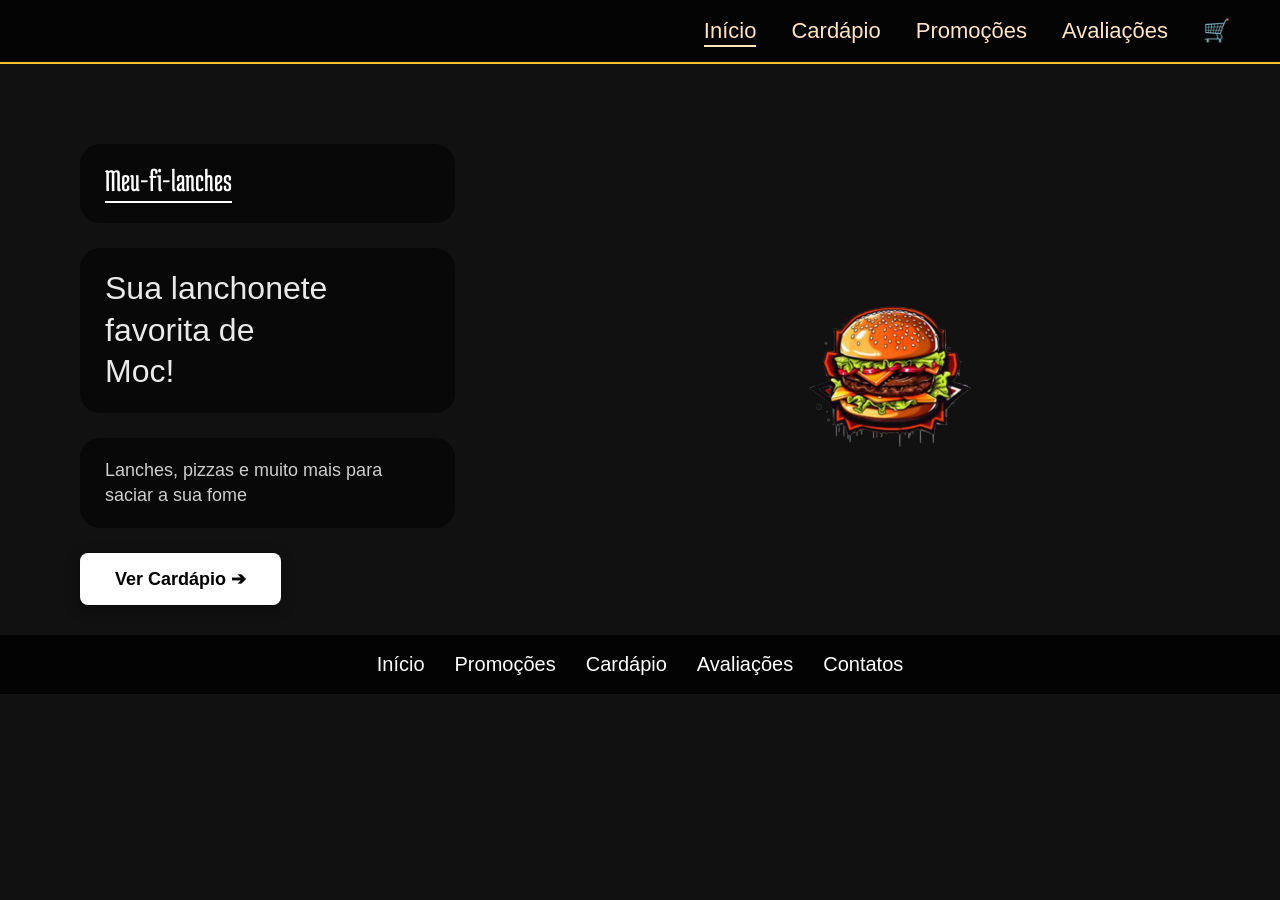
<file: index.html>
<!DOCTYPE html>
<html lang="pt-BR">
<head>
    <style>
        /* ==========================================
           1. RESET UNIVERSAL & CONFIGURAÇÕES DO BODY
           ========================================== */
        *, *::before, *::after {
            box-sizing: border-box;
            margin: 0;
            padding: 0;
        }
        body {
            font-family: Arial, Helvetica, sans-serif;
            /* Imagem de fundo configurada para cobrir a tela inteira */
            background-image: url("https://img.magnific.com/fotos-premium/uma-mesa-de-madeira-escura-vazia-em-frente-a-um-fundo-bokeh-borrado-abstrato-do-restaurante-pode-ser-usada-para_1319275-794.jpg?semt=ais_hybrid&w=740&q=80");
            background-repeat: no-repeat;
            background-size: cover;
            background-position: center bottom;
            background-attachment: fixed;
            min-height: 100vh;
            overflow-x: hidden;
            background-color: #111; /* Cor escura caso a imagem demore a carrergar */
        }
        .medula-one-regular {
            font-family: "Medula One", system-ui, sans-serif;
            font-weight: 400;
            font-style: normal;
        }
        /* ==========================================
           2. MENU SUPERIOR (Alinhado à Direita)
           ========================================== */
        .pai {
            display: flex;
            flex-direction: row;
            justify-content: flex-end; 
            align-items: center;
            width: 100%;
            height: 64px;
            background-color: rgba(0, 0, 0, 0.75); 
            padding-right: 50px; 
            border-bottom: 2px solid #ffc52f;
        }
        .suspens {
            color: bisque;
            font-size: 22px;
            margin-left: 35px; 
            cursor: pointer;
        }
        .suspens a {
            color: bisque;
            text-decoration: none;
        }
        .suspens a:hover,
        .suspens a:focus-visible {
            color: #ffc52f;
        }
        .inicio u {
            text-decoration: none;
            border-bottom: 2px solid bisque;
            padding-bottom: 2px;
        }
        .rodape-pag3 {
            width: 100%;
            min-height: 58.5px;
            background-color: rgba(0, 0, 0, 0.85);
            display: flex;
            justify-content: center;
            align-items: center;
            flex-wrap: wrap;
            gap: 30px;
            padding: 13px 20px;
            margin-top: 30px;
        }
        .rodape-pag3 a {
            color: white;
            text-decoration: none;
            font-size: 20px;
            transition: 0.2s;
        }
        .rodape-pag3 a:hover,
        .rodape-pag3 a:focus-visible {
            color: #ffc52f;
        }
        /* ==========================================
           3. CONTAINER PRINCIPAL (Mágica da Centralização)
           ========================================== */
        .main-container {
            display: flex;
            max-width: 1200px;
            width: 100%;
            margin: 80px auto 0 auto; /* O 'auto' joga toda a estrutura para o centro da tela */
            padding: 0 40px;
            justify-content: space-between; /* Empurra os textos para a esquerda e o hambúrguer para a direita */
            align-items: center;
            flex-wrap: wrap; /* Faz o layout se ajustar caso a tela diminua */
        }
        /* COLUNA DOS TEXTOS (ESQUERDA) */
        .pai2 {
            flex: 1;
            min-width: 320px;
            max-width: 500px; 
            display: flex;
            flex-direction: column;
            gap: 25px; /* Distribui um espaço uniforme vertical entre as caixas */
        }
        /* Estilização das caixas com o fundo escuro transparente */
        .Titulo, .sub, .sub2 {
            background-color: rgba(0, 0, 0, 0.55);
            border-radius: 20px; 
            padding: 20px 25px;
            width: 75%;
        }
        /* Ajustes finos nos textos das caixas */
        .pfont {
            font-size: 32px;
            color: white;
            border-bottom: 2px solid white;
            display: inline-block;
            padding-bottom: 5px;
        }
        .sub h3 {
            font-size: 32px;
            font-weight: normal;
            color: rgba(245, 245, 245, 0.95);
            line-height: 1.3;
        }
        .sub2 h4 {
            font-size: 18px;
            font-weight: normal;
            color: rgba(255, 255, 255, 0.8);
            line-height: 1.4;
        }
        /* ==========================================
           4. BOTÃO VER CARDÁPIO
           ========================================== */
        .proximo {
            background-color: white;
            color: black;
            text-decoration: none;
            font-weight: bold;
            font-size: 18px;
            padding: 15px 35px;
            border-radius: 8px;
            align-self: flex-start;
            box-shadow: 0 4px 15px rgba(0, 0, 0, 0.3);
            text-align: center;
            cursor: pointer;
        }
        .centrop {
            color: black;
        }
        /* ==========================================
           5. COLUNA DO HAMBÚRGUER (DIREITA)
           ========================================== */
        .conteudo-direito {
            flex: 1;
            display: flex;
            justify-content: center;
            align-items: center;
            min-width: 320px;
            position:relative;
        }
        .hamburguer-img {
            max-width: 480px; 
            width: 100%;
            height: auto;
        }
    </style>
    <meta charset="UTF-8">
    <meta name="viewport" content="width=device-width, initial-scale=1.0">
    <meta name="description" content="Meu-fi-lanches, sua lanchonete favorita de Montes Claros: lanches, pizzas, açaí e muito mais.">
    <meta property="og:type" content="website">
    <meta property="og:title" content="Meu-fi-lanches | Início">
    <meta property="og:description" content="Meu-fi-lanches, sua lanchonete favorita de Montes Claros: lanches, pizzas, açaí e muito mais.">
    <meta property="og:image" content="https://meu-fi-laches.vercel.app/logo-meufilanches.png">
    <link rel="icon" href="logo-meufilanches.png">
    <title>Meu-fi-lanches | Início</title>
    <link rel="preconnect" href="https://fonts.googleapis.com">
    <link rel="preconnect" href="https://fonts.gstatic.com" crossorigin>
    <link href="https://fonts.googleapis.com/css2?family=Medula+One&display=swap" rel="stylesheet">
    <link rel="stylesheet" href="contatos.css">
    <script src="contatos.js" defer></script>
    <link rel="stylesheet" href="carrinho.css">
    <script src="carrinho.js" defer></script>
</head>
<body>
    <!-- MENU SUPERIOR -->
    <div class="pai"> 
        <div class="inicio suspens"><a href="index.html"><p><u>Início</u></p></a></div>
        <div class="cardapio suspens"><a href="pag4.html"><p>Cardápio</p></a></div>
        <div class="promoçoes suspens"><a href="pag2.html"><p>Promoções</p></a></div>
        <div class="contato suspens"><a href="pag3.html"><p>Avaliações</p></a></div>
        <div class="carrinho suspens"><a href=""><p>🛒</p></a></div>
    </div>
    <!-- ESTRUTURA CENTRALIZADA -->
    <main class="main-container">
        <!-- Lado Esquerdo: Seus Textos e Botão agrupados -->
        <div class="pai2">
            <div class="Titulo Logoname">
                <h1 class="medula-one-regular pfont">Meu-fi-lanches</h1>
            </div>
            <div class="sub">
                <h3>Sua lanchonete favorita de<br>Moc!</h3>
            </div>
            <div class="sub2">
                <h4>Lanches, pizzas e muito mais para saciar a sua fome</h4>
            </div>
            <a href="pag4.html" class="proximo">
                <p class="centrop">Ver Cardápio ➔</p>
            </a>
        </div>
        <!-- Lado Direito: Imagem do Hambúrguer -->
        <div class="conteudo-direito">
            <!-- NOTA: Coloque o nome correto do seu arquivo de imagem aqui no src (ex: hamburguer.png) -->
            <img src="logo-meufilanches.png" alt="Logo do Meu-fi-lanches" class="hamburguer-img" style="width: 300px; border-radius: 6cqi;">
        </div>
    </main>
    <div class="contact-panel-slot" id="contact-panel" data-contact-panel hidden>
        <section class="contact-card" aria-label="Painel de contatos">
            <div class="contact-card-content">
                <span class="contact-card-title">Meu-fi-lanches</span>
                <span class="contact-card-text">Em breve, nossos canais oficiais de contato estarão aqui.</span>
                <div class="contact-socials" aria-label="Redes sociais">
                    <span class="contact-social-icon" role="img" aria-label="Instagram"><svg viewBox="0 0 24 24" fill="none" stroke="currentColor" stroke-width="2"><rect x="3" y="3" width="18" height="18" rx="5"></rect><circle cx="12" cy="12" r="4"></circle><circle cx="17.5" cy="6.5" r="1" fill="currentColor" stroke="none"></circle></svg></span>
                    <span class="contact-social-icon" role="img" aria-label="WhatsApp"><svg viewBox="0 0 24 24" fill="none" stroke="currentColor" stroke-width="1.8" stroke-linecap="round" stroke-linejoin="round"><path d="M20.2 11.7a8.2 8.2 0 0 1-12.1 7.2L4 20l1.1-4A8.2 8.2 0 1 1 20.2 11.7Z"></path><path d="M8.5 8.1c.2-.5.5-.5.8-.5h.5c.2 0 .4.1.5.4l.7 1.7c.1.2 0 .4-.1.6l-.5.6c-.2.2-.2.4-.1.6.4.8 1.2 1.5 2 1.9.2.1.4.1.6-.1l.7-.8c.2-.2.4-.2.6-.1l1.6.8c.2.1.4.3.3.5-.1.6-.4 1.2-.9 1.5-.5.4-1.1.5-1.8.3-1.1-.3-2.4-.9-3.6-2.1-1.1-1.1-1.8-2.4-2-3.4-.2-.7 0-1.4.4-1.9Z"></path></svg></span>
                </div>
            </div>
            <button class="contact-card-close" type="button" data-contact-close>Fechar</button>
        </section>
    </div>
    <footer class="rodape-pag3">
        <a href="index.html">Início</a>
        <a href="pag2.html">Promoções</a>
        <a href="pag4.html">Cardápio</a>
        <a href="pag3.html">Avaliações</a>
        <button class="contact-toggle" type="button" data-contact-toggle aria-controls="contact-panel" aria-expanded="false">Contatos</button>
    </footer>
</body>
</html>
</file>
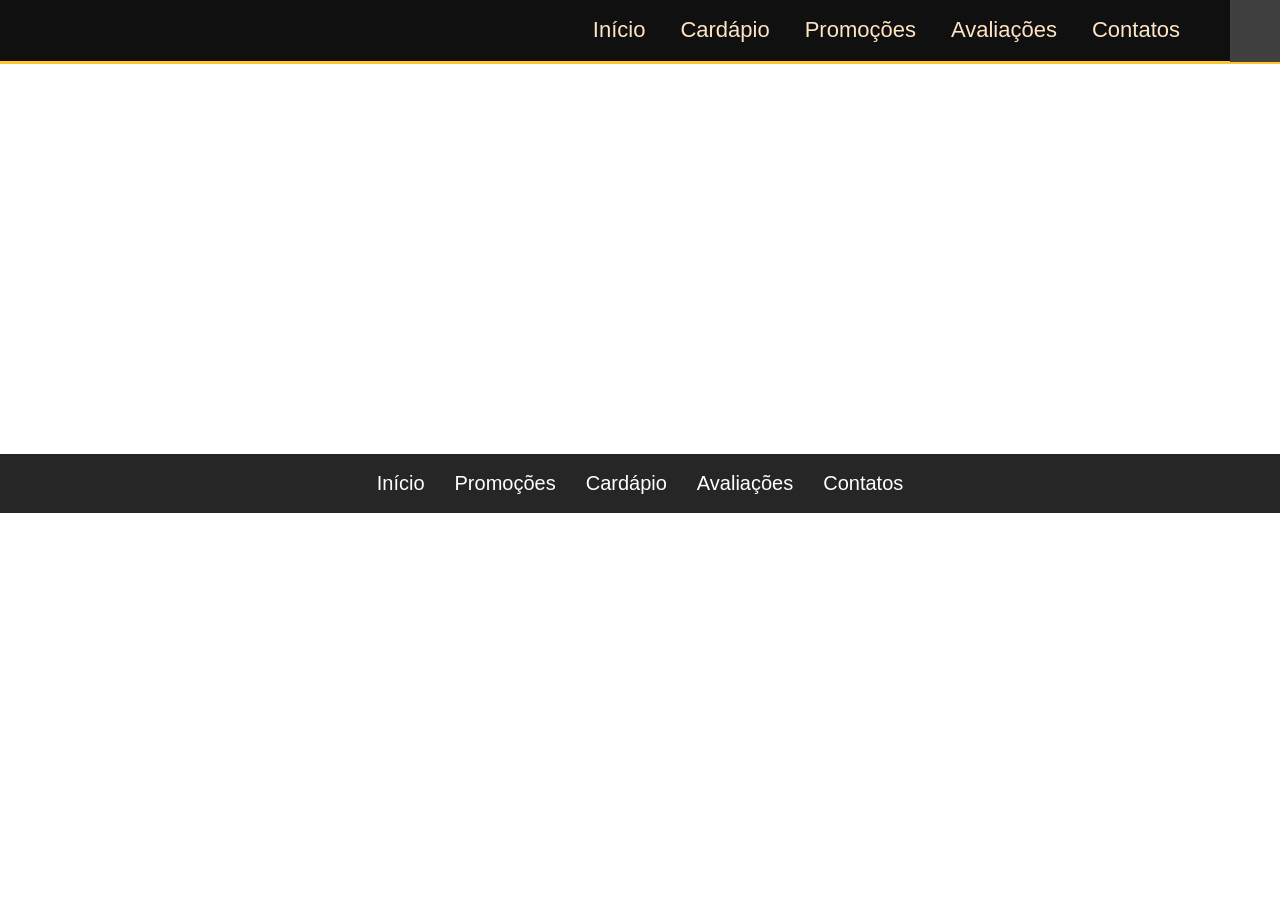
<file: contato.html>
<!DOCTYPE html>
<html lang="pt-BR">
<head>
    <meta charset="UTF-8">
    <meta name="viewport" content="width=device-width, initial-scale=1.0">
    <title>Meu-fi-lanches | Contatos</title>
    <link rel="stylesheet" href="emcasa.css">
    <link rel="stylesheet" href="contatos.css">
    <script src="contatos.js" defer></script>
    <style>
        main {
            min-height: 40vh;
            padding: 40px 20px;
            color: white;
            text-align: center;
        }
    </style>
</head>
<body>
    <header class="pai">
        <nav class="pai" aria-label="Navegação principal">
            <div class="inicio suspens"><a href="pag1.html">Início</a></div>
            <div class="cardapio suspens"><a href="pag4.html">Cardápio</a></div>
            <div class="promoçoes suspens"><a href="pag2.html">Promoções</a></div>
            <div class="contato suspens"><a href="pag3.html">Avaliações</a></div>
            <div class="contato suspens"><button class="contact-toggle" type="button" data-contact-toggle aria-controls="contact-panel" aria-expanded="false" aria-current="page">Contatos</button></div>
        </nav>
    </header>
    <main>
        <h1>Contatos</h1>
        <p>O conteúdo desta página será adicionado quando o protótipo estiver pronto.</p>
    </main>
    <div class="contact-panel-slot" id="contact-panel" data-contact-panel hidden>
        <section class="contact-card" aria-label="Painel de contatos">
            <div class="contact-card-content">
                <span class="contact-card-title">Meu-fi-lanches</span>
                <span class="contact-card-text">Em breve, nossos canais oficiais de contato estarão aqui.</span>
                <div class="contact-socials" aria-label="Redes sociais">
                    <span class="contact-social-icon" role="img" aria-label="Instagram"><svg viewBox="0 0 24 24" fill="none" stroke="currentColor" stroke-width="2"><rect x="3" y="3" width="18" height="18" rx="5"></rect><circle cx="12" cy="12" r="4"></circle><circle cx="17.5" cy="6.5" r="1" fill="currentColor" stroke="none"></circle></svg></span>
                    <span class="contact-social-icon" role="img" aria-label="X"><svg viewBox="0 0 24 24" fill="currentColor"><path d="M18.9 3h2.7l-7.4 8.5 8.7 9.5h-6.8l-5.3-6.9L4.8 21H2.1l7.9-9.1L1.8 3h7l4.8 6.4L18.9 3Zm-.9 16h1.5L7.2 4.9H5.6L18 19Z"></path></svg></span>
                    <span class="contact-social-icon" role="img" aria-label="Discord"><svg viewBox="0 0 24 24" fill="none" stroke="currentColor" stroke-width="2" stroke-linecap="round" stroke-linejoin="round"><path d="M7 7.5A15 15 0 0 1 10 6l.5 1a13 13 0 0 1 3 0l.5-1a15 15 0 0 1 3 1.5c1.5 2.2 2.1 4.5 2 6.8A14 14 0 0 1 15 17l-.8-1.3"></path><path d="M9.8 15.7 9 17a14 14 0 0 1-4-2.7c-.1-2.3.5-4.6 2-6.8"></path><path d="M9 12h.01M15 12h.01"></path></svg></span>
                    <span class="contact-social-icon" role="img" aria-label="WhatsApp"><svg viewBox="0 0 24 24" fill="none" stroke="currentColor" stroke-width="1.8" stroke-linecap="round" stroke-linejoin="round"><path d="M20.2 11.7a8.2 8.2 0 0 1-12.1 7.2L4 20l1.1-4A8.2 8.2 0 1 1 20.2 11.7Z"></path><path d="M8.5 8.1c.2-.5.5-.5.8-.5h.5c.2 0 .4.1.5.4l.7 1.7c.1.2 0 .4-.1.6l-.5.6c-.2.2-.2.4-.1.6.4.8 1.2 1.5 2 1.9.2.1.4.1.6-.1l.7-.8c.2-.2.4-.2.6-.1l1.6.8c.2.1.4.3.3.5-.1.6-.4 1.2-.9 1.5-.5.4-1.1.5-1.8.3-1.1-.3-2.4-.9-3.6-2.1-1.1-1.1-1.8-2.4-2-3.4-.2-.7 0-1.4.4-1.9Z"></path></svg></span>
                </div>
            </div>
            <button class="contact-card-close" type="button" data-contact-close>Fechar</button>
        </section>
    </div>
    <footer class="rodape-pag3">
        <a href="pag1.html">Início</a>
        <a href="pag2.html">Promoções</a>
        <a href="pag4.html">Cardápio</a>
        <a href="pag3.html">Avaliações</a>
        <button class="contact-toggle" type="button" data-contact-toggle aria-controls="contact-panel" aria-expanded="false">Contatos</button>
    </footer>
</body>
</html>
</file>
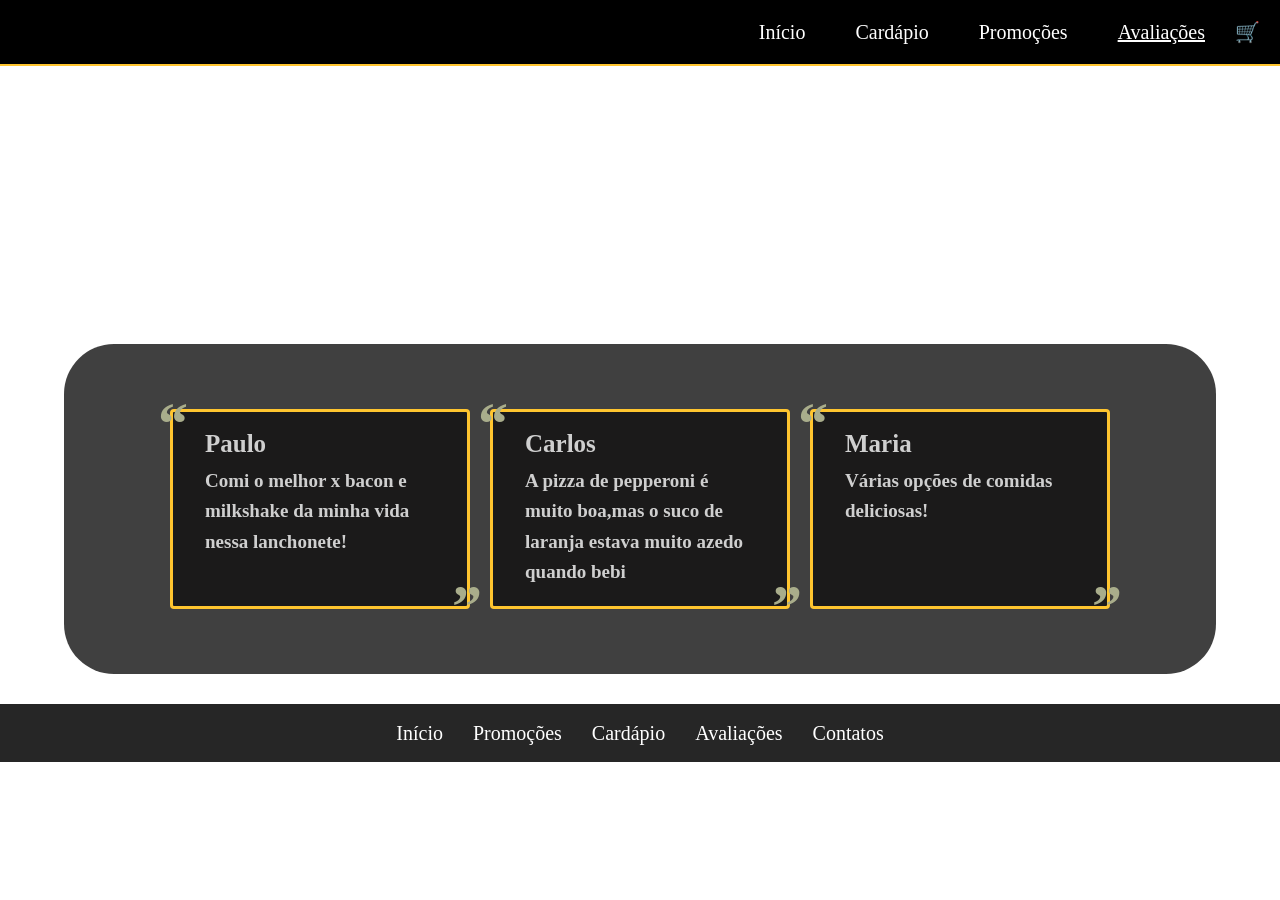
<file: pag3.html>
<!DOCTYPE html>
<html lang="pt-BR">
<head>
    <meta charset="UTF-8">
    <meta name="viewport" content="width=device-width, initial-scale=1.0">
    <meta name="description" content="Veja o que nossos clientes dizem sobre o Meu-fi-lanches.">
    <meta property="og:type" content="website">
    <meta property="og:title" content="Meu-fi-lanches | Avaliações">
    <meta property="og:description" content="Veja o que nossos clientes dizem sobre o Meu-fi-lanches.">
    <meta property="og:image" content="https://meu-fi-laches.vercel.app/logo-meufilanches.png">
    <link rel="icon" href="logo-meufilanches.png">
    <title>Meu-fi-lanches | Avaliações</title>
   <link rel="stylesheet" href="meufi.css">
   <link rel="stylesheet" href="contatos.css">
   <script src="contatos.js" defer></script>
    <link rel="stylesheet" href="carrinho.css">
    <script src="carrinho.js" defer></script>
</head>
<body>
<div class="grid1">
    <nav class="menu" aria-label="Navegação principal">
        <div class="inicio"><a href="index.html" >Início</a></div>
        <div class="cardapio"><a href="pag4.html">Cardápio</a></div>
        <div class="promocoes"><a href="pag2.html">Promoções</a></div>
        <div class="contato"><a href="pag3.html" aria-current="page"><u>Avaliações</u></a></div>
        <div class="carrinho" style="position: relative;right: 20px;">🛒</div>
    </nav>
</div>
<div class="grid2">
    <div class="titulo"></div>
        <div class="titulo1"><h1>Avaliações de nossos clientes</h1></div>
</div>
<div class="grid3">
    <div class="caixa">
    <div class="card1">
        <div class="caixa1"><h1>Paulo</h1><p>Comi o melhor x bacon e milkshake da minha vida nessa lanchonete!</p></div>
    </div>
    <div class="card2">
        <div class="caixa2"><h1>Carlos</h1><p>A pizza de pepperoni é muito boa,mas o suco de laranja estava muito azedo quando bebi</p></div>
    </div>
    <div class="card3">
    <div class="caixa3"><h1>Maria</h1><p>Várias opções de comidas deliciosas!</p></div>
</div>
</div> 
</div>
<div class="contact-panel-slot" id="contact-panel" data-contact-panel hidden>
    <section class="contact-card" aria-label="Painel de contatos">
        <div class="contact-card-content">
            <span class="contact-card-title">Meu-fi-lanches</span>
            <span class="contact-card-text">Em breve, nossos canais oficiais de contato estarão aqui.</span>
            <div class="contact-socials" aria-label="Redes sociais">
                <span class="contact-social-icon" role="img" aria-label="Instagram"><svg viewBox="0 0 24 24" fill="none" stroke="currentColor" stroke-width="2"><rect x="3" y="3" width="18" height="18" rx="5"></rect><circle cx="12" cy="12" r="4"></circle><circle cx="17.5" cy="6.5" r="1" fill="currentColor" stroke="none"></circle></svg></span>
                <span class="contact-social-icon" role="img" aria-label="WhatsApp"><svg viewBox="0 0 24 24" fill="none" stroke="currentColor" stroke-width="1.8" stroke-linecap="round" stroke-linejoin="round"><path d="M20.2 11.7a8.2 8.2 0 0 1-12.1 7.2L4 20l1.1-4A8.2 8.2 0 1 1 20.2 11.7Z"></path><path d="M8.5 8.1c.2-.5.5-.5.8-.5h.5c.2 0 .4.1.5.4l.7 1.7c.1.2 0 .4-.1.6l-.5.6c-.2.2-.2.4-.1.6.4.8 1.2 1.5 2 1.9.2.1.4.1.6-.1l.7-.8c.2-.2.4-.2.6-.1l1.6.8c.2.1.4.3.3.5-.1.6-.4 1.2-.9 1.5-.5.4-1.1.5-1.8.3-1.1-.3-2.4-.9-3.6-2.1-1.1-1.1-1.8-2.4-2-3.4-.2-.7 0-1.4.4-1.9Z"></path></svg></span>
            </div>
        </div>
        <button class="contact-card-close" type="button" data-contact-close>Fechar</button>
    </section>
</div>
<footer class="rodape-pag3">
    <a href="index.html">Início</a>
    <a href="pag2.html">Promoções</a>
    <a href="pag4.html">Cardápio</a>
    <a href="pag3.html" aria-current="page">Avaliações</a>
    <button class="contact-toggle" type="button" data-contact-toggle aria-controls="contact-panel" aria-expanded="false">Contatos</button>
</footer>
</body>
</file>
<file: contatos.css>
.contact-panel-slot,
.contact-panel-slot *,
.contact-toggle {
    box-sizing: border-box;
}
.contact-toggle {
    padding: 0;
    border: 0;
    background: none;
    color: inherit;
    font: inherit;
    cursor: pointer;
}
.rodape-pag3 .contact-toggle {
    color: white;
    font-size: 20px;
    transition: color 0.2s;
}
.contact-toggle:hover,
.contact-toggle:focus-visible,
.rodape-pag3 .contact-toggle:hover,
.rodape-pag3 .contact-toggle:focus-visible {
    color: #ffc52f;
}
.contact-panel-slot {
    position: fixed;
    right: 20px;
    bottom: 80px;
    z-index: 900;
    width: min(260px, calc(100% - 40px));
}
.contact-panel-slot[hidden] {
    display: none;
}
.contact-card {
    position: relative;
    width: min(260px, 100%);
    max-width: 100%;
    min-height: 205px;
    overflow: hidden;
    border-radius: 32px;
    background: linear-gradient(135deg, #fff9eb 0%, #ead9bb 100%);
    box-shadow: 0 14px 28px rgba(43, 31, 16, 0.24);
    isolation: isolate;
}
.contact-card::before,
.contact-card::after {
    position: absolute;
    z-index: -1;
    border: 1px solid rgba(255, 255, 255, 0.72);
    border-radius: 50%;
    content: "";
}
.contact-card::before {
    top: -68px;
    right: -46px;
    width: 180px;
    height: 180px;
    background: rgba(255, 255, 255, 0.28);
}
.contact-card::after {
    top: -40px;
    right: -25px;
    width: 125px;
    height: 125px;
    background: rgba(255, 255, 255, 0.2);
}
.contact-card-content {
    padding: 82px 22px 58px;
}
.contact-card-title,
.contact-card-text {
    display: block;
}
.contact-card-title {
    color: #59442b;
    font-size: 18px;
    font-weight: 800;
}
.contact-card-text {
    margin-top: 8px;
    color: #6c563a;
    font-size: 13px;
    line-height: 1.4;
}
.contact-socials {
    display: flex;
    gap: 9px;
    margin-top: 13px;
}
.contact-social-icon {
    display: grid;
    width: 30px;
    height: 30px;
    place-items: center;
    border-radius: 50%;
    background: #fffdf7;
    color: #80633e;
}
.contact-social-icon svg {
    width: 17px;
    height: 17px;
}
.contact-card-close {
    position: absolute;
    right: 14px;
    bottom: 14px;
    padding: 7px 13px;
    border: 0;
    border-radius: 16px;
    background: rgba(255, 253, 247, 0.96);
    color: #6c563a;
    font: inherit;
    font-size: 12px;
    font-weight: 700;
    cursor: pointer;
}
.contact-card-close:hover,
.contact-card-close:focus-visible {
    background: #fff;
    outline: 2px solid #80633e;
    outline-offset: 2px;
}
@media (max-width: 480px) {
    .contact-panel-slot {
        padding: 0 14px;
    }
}
@media (prefers-reduced-motion: no-preference) {
    .contact-card {
        animation: contact-card-appear 0.2s ease-out;
    }
    @keyframes contact-card-appear {
        from {
            opacity: 0;
            transform: translateY(8px);
        }
        to {
            opacity: 1;
            transform: translateY(0);
        }
    }
}

@media (max-width: 600px) {
    .contact-panel-slot {
        bottom: 130px;
    }
}
</file>
<file: carrinho.css>
.carrinho { position: relative; cursor: pointer; }
.cart-badge {
    position: absolute; top: -8px; right: -12px;
    min-width: 20px; height: 20px; padding: 0 5px;
    border-radius: 10px; background: #ffc52f; color: #000;
    font: bold 12px/20px Arial, sans-serif; text-align: center;
}
.cart-badge[hidden] { display: none; }
.contact-social-icon { text-decoration: none; }

.cart-overlay {
    position: fixed; inset: 0; z-index: 998;
    background: rgba(0, 0, 0, 0.6);
}
.cart-drawer {
    position: fixed; top: 0; right: 0; bottom: 0; z-index: 999;
    width: min(400px, 100%);
    display: flex; flex-direction: column;
    background: #111; color: #fff;
    border-left: 2px solid #ffc52f;
    font-family: Arial, Helvetica, sans-serif;
}
.cart-overlay[hidden], .cart-drawer[hidden] { display: none; }
.cart-head {
    display: flex; justify-content: space-between; align-items: center;
    padding: 16px 18px; border-bottom: 1px solid #333;
}
.cart-head h2 { font-size: 22px; color: #ffc52f; }
.cart-x {
    width: 36px; height: 36px; border: 0; border-radius: 50%;
    background: #333; color: #fff; font-size: 16px; cursor: pointer;
}
.cart-list { flex: 1; overflow-y: auto; padding: 10px 18px; }
.cart-vazio { color: #bbb; padding: 20px 0; line-height: 1.4; }
.cart-item {
    display: flex; justify-content: space-between; align-items: center;
    gap: 10px; padding: 12px 0; border-bottom: 1px solid #2a2a2a;
}
.cart-info { display: flex; flex-direction: column; gap: 4px; }
.cart-info span { color: #ffc52f; font-size: 14px; }
.cart-qtd { display: flex; align-items: center; gap: 10px; }
.cart-qtd button {
    width: 30px; height: 30px; border: 0; border-radius: 50%;
    background: #ffc52f; color: #000; font-size: 18px; font-weight: bold; cursor: pointer;
}
.cart-foot {
    display: flex; flex-direction: column; gap: 8px;
    padding: 14px 18px 18px; border-top: 1px solid #333;
}
.cart-total { font-weight: bold; font-size: 17px; color: #ffc52f; }
.cart-in {
    width: 100%; padding: 10px; border: 1px solid #444; border-radius: 8px;
    background: #1c1c1c; color: #fff; font: inherit; font-size: 15px;
}
.cart-send {
    padding: 13px; border: 0; border-radius: 30px;
    background: #25d366; color: #000; font-size: 17px; font-weight: bold; cursor: pointer;
}
.cart-send:disabled { background: #444; color: #999; cursor: not-allowed; }
.cart-clear {
    padding: 8px; border: 0; background: none;
    color: #bbb; font-size: 14px; text-decoration: underline; cursor: pointer;
}
.cart-aviso { color: #ff8a80; font-size: 13px; }
.cart-aviso:empty { display: none; }
.cart-drawer button:focus-visible, .cart-in:focus-visible, .carrinho:focus-visible {
    outline: 2px solid #ffc52f; outline-offset: 2px;
}
</file>
<file: emcasa.css>
/* ==========================================
   1. RESET UNIVERSAL & CONFIGURAÇÕES DO BODY
   ========================================== */
*, *::before, *::after {
    box-sizing: border-box;
    margin: 0;
    padding: 0;
}
body {
    font-family: Arial, Helvetica, sans-serif;
    /* Imagem de fundo configurada para cobrir a tela inteira sem distorcer */
    background-image: url("https://img.magnific.com/fotos-premium/uma-mesa-de-madeira-escura-vazia-em-frente-a-um-fundo-bokeh-borrado-abstrato-do-restaurante-pode-ser-usada-para_1319275-794.jpg?semt=ais_hybrid&w=740&q=80");
    background-repeat: no-repeat;
    background-size: cover;
    background-position: center bottom;
    background-attachment: fixed;
    min-height: 100vh;
    overflow-x: hidden; /* Remove barras de rolagem horizontais indesejadas */
}
.medula-one-regular {
    font-family: "Medula One", system-ui, sans-serif;
    font-weight: 400;
    font-style: normal;
}
.inicio u {
    text-decoration: none;
    border-bottom: 2px solid bisque;
    padding-bottom: 2px;
}
/* ==========================================
   3. CONTAINER PRINCIPAL (A Mágica do Alinhamento)
   ========================================== */
.main-container {
    display: flex;
    max-width: 1200px;
    width: 100%;
    margin: 100px auto 0 auto; /* O 'auto' nas laterais centraliza a estrutura no meio da tela */
    padding: 0 40px;
    justify-content: space-between; /* Empurra os textos para a esquerda e o hambúrguer para a direita */
    align-items: center;
    flex-wrap: wrap; /* Se abrir no celular, o conteúdo se adapta automaticamente */
}
/* COLUNA DOS TEXTOS (ESQUERDA) */
.pai2 {
    flex: 1;
    min-width: 320px;
    max-width: 500px; /* Impede que as caixas fiquem largas demais */
    display: flex;
    flex-direction: column;
    gap: 25px; /* Distribui um espaço perfeito e vertical entre os blocos */
}
/* Estilização das caixas com o fundo escuro transparente idêntico à sua foto */
.Titulo, .sub, .sub2 {
    background-color: rgba(0, 0, 0, 0.55);
    border-radius: 25px; /* Cantos arredondados suaves como no Canva */
    padding: 20px 25px;
    width: 100%;
}
/* Ajustes finos nos textos de dentro das caixas */
.pfont {
    font-size: 64px;
    color: white;
    border-bottom: 2px solid white;
    display: inline-block;
    padding-bottom: 5px;
    width: auto;
}
.sub h3 {
    font-size: 32px;
    font-weight: normal;
    color: rgba(245, 245, 245, 0.95);
    line-height: 1.3;
}
.sub2 h4 {
    font-size: 18px;
    font-weight: normal;
    color: rgba(255, 255, 255, 0.8);
    line-height: 1.4;
}
/* ==========================================
   4. BOTÃO VER CARDÁPIO
   ========================================== */
.proximo {
    background-color: white;
    color: black;
    text-decoration: none;
    font-weight: bold;
    font-size: 18px;
    padding: 15px 35px;
    border-radius: 8px;
    align-self: flex-end; /* Alinha o botão à direita do bloco de textos */
    box-shadow: 0 4px 15px rgba(0, 0, 0, 0.3);
    text-align: center;
    cursor: pointer;
    transition: transform 0.2s;
}
.proximo:hover {
    transform: scale(1.05); /* Efeito sutil ao passar o mouse */
}
.centrop {
    color: black;
}
/* ==========================================
   5. COLUNA DO HAMBÚRGUER (DIREITA)
   ========================================== */
.conteudo-direito {
    flex: 1;
    display: flex;
    justify-content: center;
    align-items: center;
    min-width: 320px;
}
.hamburguer-img {
    max-width: 480px; /* Tamanho limite da imagem no computador */
    width: 100%;
    height: auto;
}
/* PROMOÇÕES */
.pagpromocoes {
    max-width: 1200px;
    margin: 0 auto;
    padding: 40px 20px;
}
.cabecalhoprom {
    text-align: center;
    margin-bottom: 40px;
}
.cabecalhoprom h1 {
    color: white;
    font-size: 64px;
    letter-spacing: 2px;
}
.bloco {
    display: flex;
    justify-content: center;
    align-items: stretch;
    gap: 25px;
}
.bloco-item {
    width: 250px;
    min-height: 410px;
    background-color: rgb(0, 0, 0);
    border-radius: 4px;
    padding: 15px;
    color: white;
    text-align: center;
    display: flex;
    flex-direction: column;
}
.bloco-item img {
    width: 220px;
    height: 180px;
    object-fit: cover;
    display: block;
    margin: 0 auto 10px;
}
.bloco-item h2 {
    color: white;
    font-size: 24px;
    margin-bottom: 8px;
}
.bloco-item p {
    color: white;
    font-size: 15px;
    line-height: 1.3;
}
.destaque {
    display: inline-block;
    margin-top: 12px;
    padding: 7px 12px;
    background-color: #e5a900;
    color: black;
    border-radius: 20px;
    font-size: 13px;
    font-weight: bold;
}
.btn-carrinho {
    margin-top: auto;
    align-self: center;
    padding: 10px 18px;
    border: none;
    border-radius: 6px;
    background-color: #f5f5f5d6;
    color: black;
    font-size: 15px;
    font-weight: bold;
    cursor: pointer;
    transition: 0.2s;
}
.btn-carrinho:hover {
    background-color: #ffc52f;
    transform: scale(1.05);
}
.bloco-item h2 {
    min-height: 60px;
    display: flex;
    align-items: center;
    justify-content: center;
}
/* ==========================================
   2. MENU SUPERIOR
   ========================================== */
.pai {
    display: flex;
    flex-direction: row;
    justify-content: flex-end;
    align-items: center;
    width: 100%;
    height: 64px;
    background-color: rgba(0, 0, 0, 0.75);
    padding-right: 50px;
    border-bottom: 2px solid #ffc52f;
    position: relative;
    z-index: 10;
}
.suspens {
    color: bisque;
    font-size: 22px;
    margin-left: 35px;
    cursor: pointer;
}
.suspens a {
    color: bisque;
    text-decoration: none;
}
.suspens a:hover {
    color: #ffc52f;
}
.cardapio-link-pag3 a {
    color: #ffc52f;
    border-bottom: 2px solid #ffc52f;
    padding-bottom: 4px;
}
/* ==========================================
   3. PÁGINA DO CARDÁPIO
   ========================================== */
.cabecalho-cardapio-pag3 {
    text-align: center;
    padding-top: 45px;
    margin-bottom: 25px;
}
.cabecalho-cardapio-pag3 h1 {
    color: white;
    font-size: 70px;
    letter-spacing: 2px;
    text-transform: uppercase;
}
.cabecalho-cardapio-pag3 p {
    color: white;
    font-size: 22px;
    margin-top: 5px;
}
/* ==========================================
   4. CATEGORIAS
   ========================================== */
.categorias-pag3 {
    display: flex;
    justify-content: center;
    align-items: center;
    gap: 18px;
    margin-bottom: 35px;
    flex-wrap: wrap;
}
.categorias-pag3 a {
    text-decoration: none;
    background-color: #ffc52f;
    color: black;
    padding: 12px 45px;
    border-radius: 30px;
    font-size: 22px;
    font-weight: bold;
    border: 2px solid #ffc52f;
    box-shadow: 0 5px 0 #000;
    transition: 0.2s;
}
.categorias-pag3 a:hover {
    background-color: #e5a900;
    border-color: #e5a900;
    transform: translateY(2px);
}
/* ==========================================
   5. SEÇÕES DE PRODUTOS
   ========================================== */
.categoria-produtos-pag3 {
    max-width: 1200px;
    margin: 0 auto 70px auto;
    padding: 0 25px;
}
.categoria-produtos-pag3 h2 {
    color: white;
    font-size: 35px;
    margin-bottom: 20px;
    border-bottom: 2px solid #ffc52f;
    padding-bottom: 8px;
}
/* ==========================================
   6. GRADE DOS PRODUTOS
   ========================================== */
.produtos-pag3 {
    display: grid;
    grid-template-columns: repeat(3, 1fr);
    gap: 30px;
    align-items: stretch;
}
/* ==========================================
   7. CARD DO PRODUTO
   ========================================== */
.produto-pag3 {
    background-color: rgba(0, 0, 0, 0.82);
    border: 2px solid rgba(255, 197, 47, 0.8);
    border-radius: 22px;
    padding: 15px;
    color: white;
    display: flex;
    flex-direction: column;
    min-height: 540px;
    box-shadow: 0 5px 20px rgba(0, 0, 0, 0.5);
    transition: 0.2s;
}
.produto-pag3:hover {
    transform: translateY(-5px);
    box-shadow: 0 10px 25px rgba(0, 0, 0, 0.7);
}
/* ==========================================
   8. IMAGEM DO PRODUTO
   ========================================== */
.produto-pag3 img {
    width: 100%;
    height: 210px;
    object-fit: cover;
    display: block;
    border-radius: 10px;
}
/* ==========================================
   9. LINHA ENTRE IMAGEM E PRODUTO
   ========================================== */
.linha-produto-pag3 {
    width: 85%;
    height: 2px;
    background: linear-gradient(
        to right,
        transparent,
        #ff0c04e4,
        transparent
    );
    margin: 13px auto;
}
/* ==========================================
   10. NOME DO PRODUTO
   ========================================== */
.produto-pag3 h3 {
    color: white;
    font-size: 25px;
    margin-bottom: 10px;
}
/* ==========================================
   11. LISTA DE INGREDIENTES
   ========================================== */
.produto-pag3 ul {
    padding-left: 20px;
    margin-bottom: 10px;
}
.produto-pag3 li {
    font-size: 16px;
    line-height: 1.5;
    margin-bottom: 2px;
}
.produto-pag3 li::marker {
    color: #ffc42f39;
}
/* ==========================================
   12. PREÇO
   ========================================== */
.preco-pag3 {
    color: #ffc52f;
    font-size: 25px;
    margin-top: auto;
    margin-bottom: 12px;
}
/* ==========================================
   13. BOTÃO ADICIONAR AO CARRINHO
   ========================================== */
.btn-carrinho-pag3 {
    width: 100%;
    padding: 13px 10px;
    border: none;
    border-radius: 30px;
    background-color: #ece8dec5;
    color: black;
    font-size: 17px;
    font-weight: bold;
    cursor: pointer;
    transition: 0.2s;
}
/* Muda de cor ao passar o mouse */
.btn-carrinho-pag3:hover {
    background-color: #e5a800c8;
    transform: scale(1.03);
}
/* ==========================================
   14. NAVEGAÇÃO DE ROLAGEM
   ========================================== */
.navegacao-scroll-pag3 {
    position: fixed;
    right: 25px;
    bottom: 25px;
    display: flex;
    flex-direction: column;
    gap: 30px;
    z-index: 20;
}
.seta-cima-pag3,
.seta-baixo-pag3 {
    width: 52px;
    height: 52px;
    display: flex;
    justify-content: center;
    align-items: center;
    border-radius: 50%;
    background-color: #f6cb5dc8;
    color: black;
    text-decoration: none;
    font-size: 30px;
    font-weight: bold;
    box-shadow: 0 4px 12px rgba(0, 0, 0, 0.5);
    transition: 0.2s;
}
.seta-cima-pag3:hover,
.seta-baixo-pag3:hover {
    background-color: #ffffffcf;
    transform: scale(1.1);
}
/* ==========================================
   15. RODAPÉ
   ========================================== */
.rodape-pag3 {
    width: 100%;
    min-height: 58.5px;
    background-color: rgba(0, 0, 0, 0.85);
    display: flex;
    justify-content: center;
    align-items: center;
    flex-wrap: wrap;
    gap: 30px;
    padding: 13px 20px;
    margin-top: 30px;
}
.rodape-pag3 a {
    color: white;
    text-decoration: none;
    font-size: 20px;
    transition: 0.2s;
}
.rodape-pag3 a:hover {
    color: #ffc52f;
}
/* ==========================================
   16. RESPONSIVIDADE
   ========================================== */
@media (max-width: 900px) {
    .produtos-pag3 {
        grid-template-columns: repeat(2, 1fr);
    }
    .pai {
        padding-right: 20px;
    }
}
@media (max-width: 600px) {
    .pai {
        height: auto;
        padding: 15px;
        justify-content: center;
        flex-wrap: wrap;
    }
    .suspens {
        margin: 8px 12px;
        font-size: 18px;
    }
    .cabecalho-cardapio-pag3 h1 {
        font-size: 55px;
    }
    .cabecalho-cardapio-pag3 p {
        font-size: 18px;
    }
    .produtos-pag3 {
        grid-template-columns: 1fr;
    }
    .categoria-produtos-pag3 {
        padding: 0 15px;
    }
    .categorias-pag3 a {
        width: 80%;
        text-align: center;
        padding: 10px;
    }
    .rodape-pag3 {
        gap: 30px;
        flex-wrap: wrap;
    }
}

.navegacao-scroll-pag3 {
    display: none;
}

@media (max-width: 480px) {
    .cabecalhoprom h1 {
        font-size: 44px;
    }
    .atencao {
        right: 10px;
    }
    .atencao img {
        width: 110px;
    }
}
</file>
<file: meufi.css>
body{
    margin: 0%;
    background-image: url(https://img.magnific.com/fotos-premium/uma-mesa-de-madeira-escura-vazia-em-frente-a-um-fundo-bokeh-borrado-abstrato-do-restaurante-pode-ser-usada-para_1319275-794.jpg?semt=ais_hybrid&w=740&q=80);
    background-repeat: no-repeat;
    background-position: center;
    background-size: cover;
}
.grid1{
    display: grid;
    grid-template-rows: 64px ;
    position: sticky;
    top: 0;
    z-index: 10;
    gap:20px;
    height:64px;
    width:100%
}
.menu{
    display: flex;
    width: 100%;
    height: 64px;
    align-items: center;
    justify-content: flex-end;
    font-size: 20px;
    background-color: black;
    gap:10px 50px;
    color:white;
    border-bottom:2px solid #ffc52f;
}
.menu a{
    color:inherit;
    text-decoration:none;
}
.menu a:hover,
.menu a:focus-visible{
    color:#ffc52f;
    text-decoration:underline;
}
.rodape-pag3{
    box-sizing:border-box;
    width:100%;
    min-height:58.5px;
    background-color:rgba(0,0,0,0.85);
    display:flex;
    justify-content:center;
    align-items:center;
    flex-wrap:wrap;
    gap:30px;
    padding:13px 20px;
    margin-top:30px;
}
.rodape-pag3 a{
    color:white;
    text-decoration:none;
    font-size:20px;
    transition:0.2s;
}
.rodape-pag3 a:hover,
.rodape-pag3 a:focus-visible{
    color:#ffc52f;
}
        .inicio{
            color:white
        }
        .cardapio{
        color:white
        }
        .promocoes{
        color:white
        }
        .contato{
        color:white
        }
        .carrinho{
        color:white
        }
.grid2{
    display:grid;
    grid-template-rows: 200px;
    width: 100%;
    height: calc(100vh ,80px);
}
        .titulo{
    position:relative;
    display:flex;
    width:100%;
    height:200px;
    align-items: center;
    justify-content: center;
    }
    .titulo1{
    color:white;
    position:relative;
    text-align: center;
    }     
.caixa{
    display:flex;
    justify-content:center;
    align-items:center;
    gap:20px;
    width:90%;
    height:330px;
    background-color:rgba(0,0,0,0.75);
    max-width:1200px;
    margin:0 auto;
    border-radius:50px;
}
.caixa1,
.caixa2,
.caixa3{
    position:relative;
    box-sizing:border-box;
    background-color:rgba(24,23,23,0.9);
    height:200px;
    width:300px;
    border:3px solid #ffc52f;
    padding:18px 32px;
}
.caixa1{
    border-radius:4px;
}
.caixa2{
    border-radius:4px;
}
.caixa3{
    border-radius:4px;
}
.card1,
.card2,
.card3{
    color:white;
}
.caixa1 h1,
.caixa2 h1,
.caixa3 h1{
    color:#cfcfcf;
    font-size:25px;
    margin:0 0 8px 0;
}
.caixa1 p,
.caixa2 p,
.caixa3 p{
    color:#cfcfcf;
    font-size:19px;
    font-weight:bold;
    line-height:1.6;
    margin:0;
}
.estrelas{
    color:#ffc52f;
    font-size:27px;
    margin-top:5px;
    letter-spacing:2px;
}
.card3{
    color:white
}
.grid4{
    grid-template-rows: 300px;
    margin-left: 20px;
}
.caixa1::before,
.caixa2::before,
.caixa3::before{
    content:"“";
    position:absolute;
    left:-15px;
    top:-22px;
    color:#a9ad8b;
    font-size:60px;
    font-weight:bold;
}
.caixa1::after,
.caixa2::after,
.caixa3::after{
    content:"”";
    position:absolute;
    right:-15px;
    bottom:-35px;
    color:#a9ad8b;
    font-size:60px;
    font-weight:bold;
}

/* ==========================================
   RESPONSIVO (tablet e celular)
   ========================================== */
@media (max-width: 1000px) {
    .caixa {
        flex-direction: column;
        height: auto;
        padding: 40px 0;
        gap: 35px;
        border-radius: 30px;
    }
    .caixa1,
    .caixa2,
    .caixa3 {
        width: min(300px, 80vw);
        height: auto;
        min-height: 200px;
    }
}
@media (max-width: 700px) {
    .grid1 {
        height: auto;
    }
    .menu {
        box-sizing: border-box;
        height: auto;
        flex-wrap: wrap;
        justify-content: center;
        gap: 8px 22px;
        padding: 12px 10px;
        font-size: 18px;
    }
    .grid2 {
        grid-template-rows: 110px;
    }
    .titulo {
        height: 110px;
    }
    .titulo1 h1 {
        font-size: 26px;
        padding: 0 15px;
    }
}
</file>
